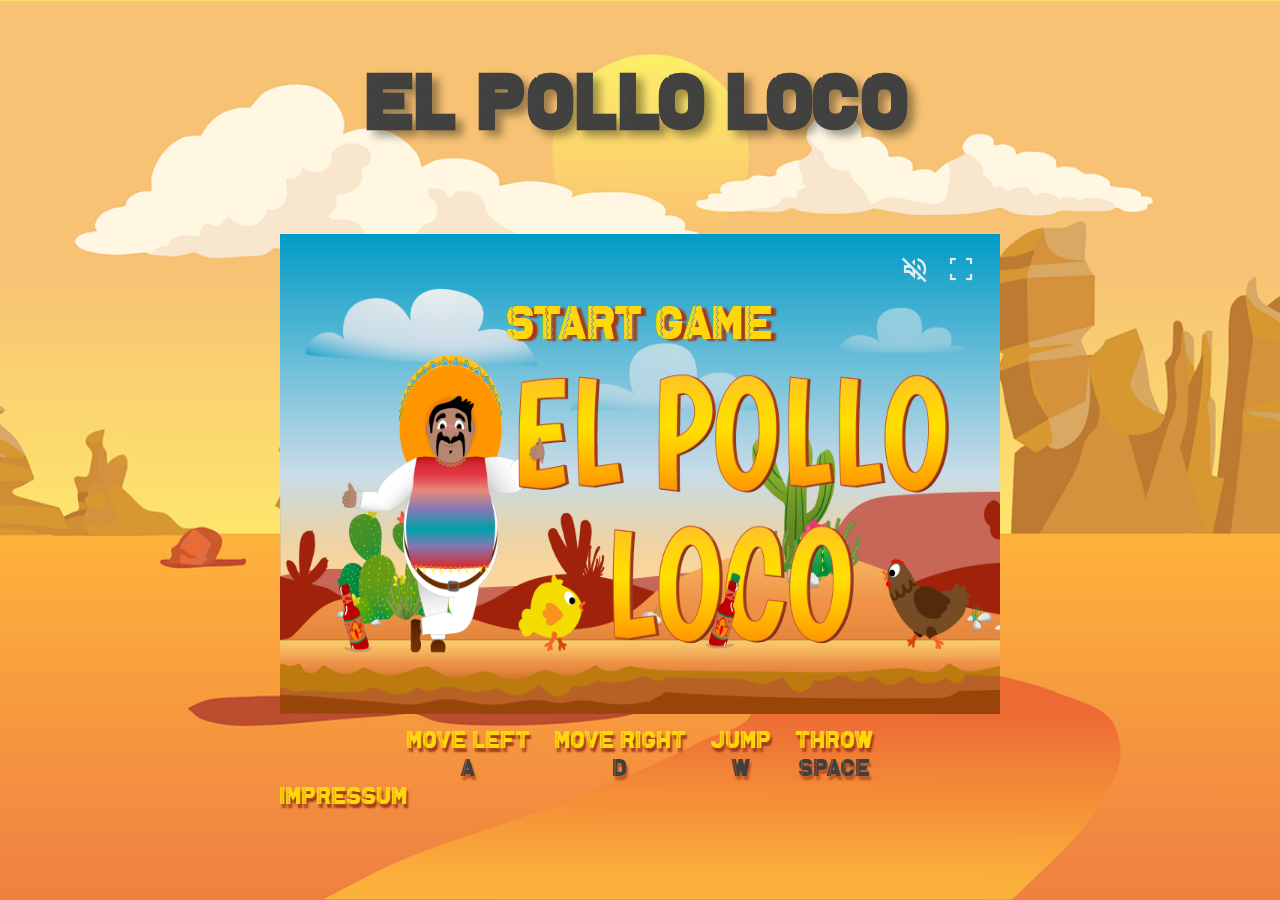
<file: index.html>
<!DOCTYPE html>
<html translate="no">

<head>
    <meta charset="UTF-8">
    <meta name="viewport" content="width=device-width, initial-scale=1.0">
    <link rel="stylesheet" href="css/style.css">
    <title>El Pollo Loco</title>
    <link rel="icon" type="image/png" sizes="16x16" href="img/11_icons/favicon.ico">
    <script src="js/intervalStop.js"></script>
    <script src="models/drawable-object.class.js"></script>
    <script src="models/movable-object.class.js"></script>
    <script src="models/chicken.class.js"></script>
    <script src="models/coin.class.js"></script>
    <script src="models/salsaBottle.class.js"></script>
    <script src="models/small-Chicken.class.js"></script>
    <script src="models/character.class.js"></script>
    <script src="models/cloud.class.js"></script>
    <script src="models/status-heal-bar.class.js"></script>
    <script src="models/status-coin-bar.class.js"></script>
    <script src="models/status-bottle-bar.class.js"></script>
    <script src="models/status-boss-bar.class.js"></script>
    <script src="models/world.class.js"></script>
    <script src="models/background-object.class.js"></script>
    <script src="models/keyboard.class.js"></script>
    <script src="models/level.class.js"></script>
    <script src="models/throwable-object.class.js"></script>
    <script src="models/endboss.class.js"></script>
    <script src="levels/level1.js"></script>
    <script src="js/game.js"></script>

</head>

<body onload="backgrundMusik()">

    <h1>El Pollo Loco</h1>

    <div id="fullscreen">
        <canvas id="canvas" class="d-none canvas-Responsive" width="720px" height="480px"></canvas>
        <div id="overlayObject" class="overlayObject">
            <div id="muteValume" onclick="toggleMute()">
                <img id="volumeOff" class="overlayObjectIcon" src="img/11_icons/volume_off.png" alt="Volume Off">
                <img id="volumeOn" class="overlayObjectIcon d-none" src="img/11_icons/volume_up.png" alt="Volume Up">
            </div>
            <img class="overlayObjectIcon" onclick="fullscreen()" src="img/11_icons/fullscreen.png" alt="Fullscreen">
        </div>
        <div id="victory" class="d-none">
            <span class="restartButton" onclick="restartGameByVitctory()">Restart</span>
            <span class="finishGame" onclick="functionfinishGameByVitctory()">Finish Game</span>
        </div>
        <div id="lost" class="d-none">
            <span class="restartButton" onclick="restartGameByGameOver()">Restart</span>
            <span class="finishGame" onclick="finishGameByGameOver()">Finish Game</span>
        </div>
        <div id="startPage" class="startPage" onclick="startGame()">
            <div class="startButton">Start Game</div>
        </div>

        <div id="helpBox" class="helpBox">
            <div id="touchLeft-helpBox" class="keyContener">
                <span class="keyDescription">Move Left</span>
                <span class="key">A</span>
            </div>
            <div id="touchRight-helpBox" class="keyContener">
                <span class="keyDescription">Move Right</span>
                <span class="key">D</span>
            </div>
            <div id="touchJump-helpBox" class="keyContener">
                <span class="keyDescription">Jump</span>
                <span class="key">W</span>
            </div>
            <div id="touchThrow-helpBox" class="keyContener">
                <span class="keyDescription">Throw</span>
                <span class="key">Space</span>
            </div>
        </div>

        <a id="impressum" class="keyDescription" href="/html/impressum.html">Impressum</a>

        <div id="mobile-Touch-Button" class="d-none">
            <div class="mobile-Touch-split">
                <img id="touchLeft" class="mobile-Touch-Button-Move" src="img/11_icons/arrow_back.png" alt="Move Back">
                <img id="touchRight" class="mobile-Touch-Button-Move" src="img/11_icons/arrow_forward.png" alt="Move Forward">
            </div>
            <div class="mobile-Touch-split">
                <img id="touchJump" class="mobile-Touch-Button-Move" src="img/11_icons/arrow_upward.png" alt="Jump">
                <p id="touchThrow" class="mobile-Touch-Button-space">THROW</p>
            </div>
        </div>
    </div>

    <div class="turnYourPhone">
        <p class="keyDescription">Turn your phone</p>
    </div>

</body>

</html>
</file>
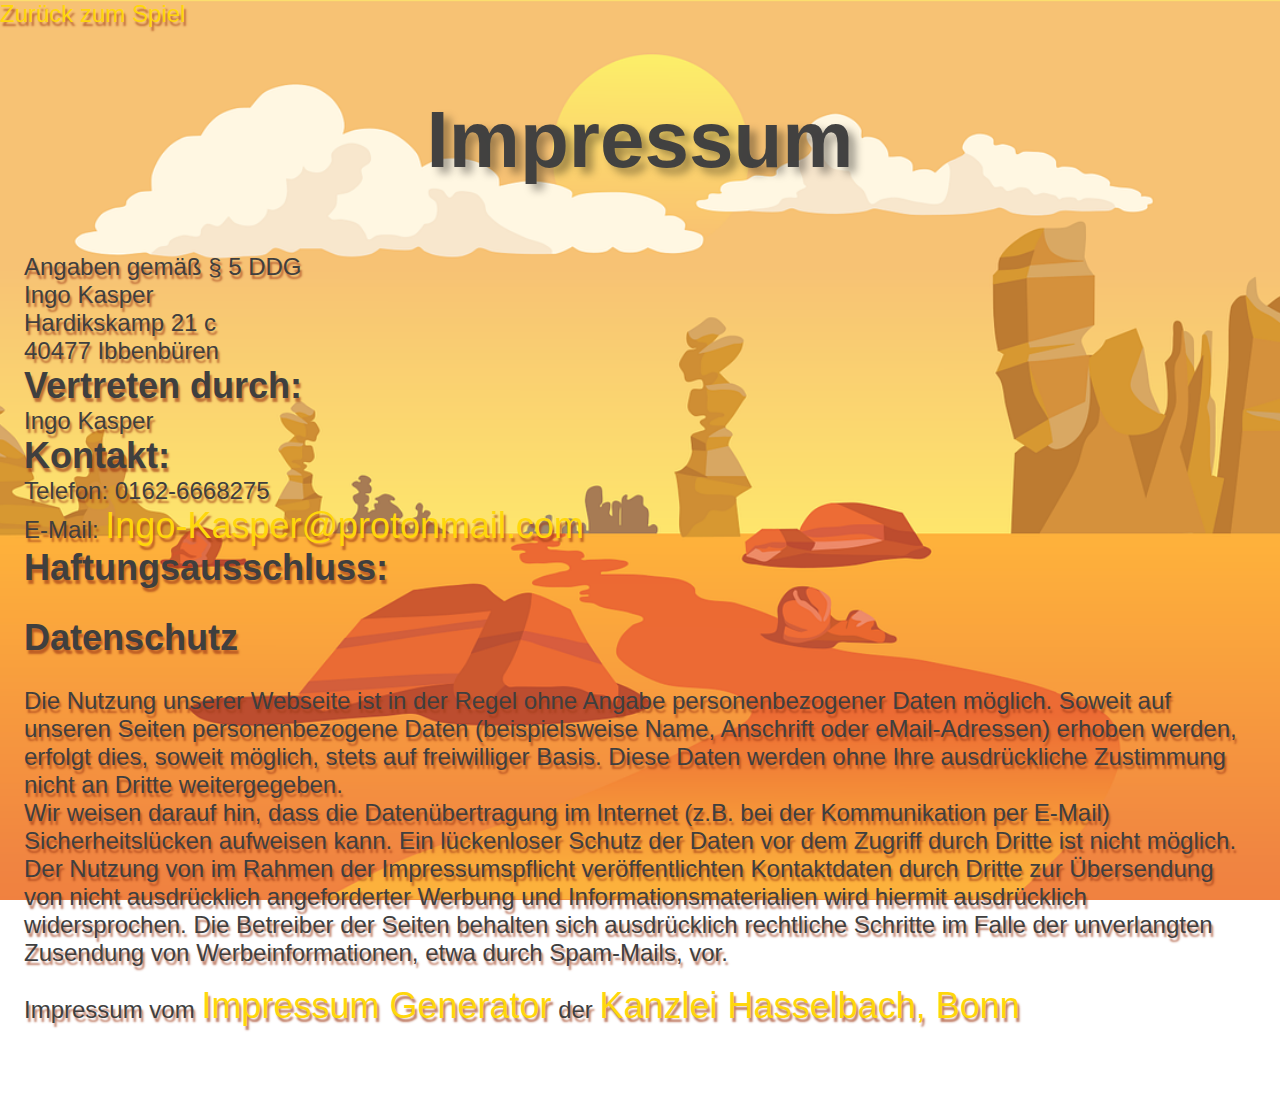
<file: html/impressum.html>
<!DOCTYPE html>
<html lang="de">
<head>
    <meta charset="UTF-8">
    <meta name="viewport" content="width=device-width, initial-scale=1.0">
    <title>Impressum</title>
    <link rel="stylesheet" href="../css/impressum.css">
</head>
<body>
    <a href="../index.html">Zurück zum Spiel</a>
    <div class='impressum'>
        <h2>Impressum</h2>
        <p>Angaben gemäß § 5 DDG</p>
        <p>Ingo Kasper <br> 
        Hardikskamp 21 c<br> 
        40477 Ibbenbüren <br></p>
        <p><strong>Vertreten durch: </strong><br>
        Ingo Kasper<br></p>
        <p><strong>Kontakt:</strong><br>
        Telefon: 0162-6668275<br>
        E-Mail:
         <a href='mailto:Ingo-Kasper@protonmail.com'>Ingo-Kasper@protonmail.com</a></br></p>
         <p><strong>Haftungsausschluss: </strong><br><br><strong>Datenschutz</strong><br><br>
        Die Nutzung unserer Webseite ist in der Regel ohne Angabe personenbezogener Daten möglich. Soweit auf unseren Seiten personenbezogene Daten (beispielsweise Name, Anschrift oder eMail-Adressen) erhoben werden, erfolgt dies, soweit möglich, stets auf freiwilliger Basis. Diese Daten werden ohne Ihre ausdrückliche Zustimmung nicht an Dritte weitergegeben. <br>
        Wir weisen darauf hin, dass die Datenübertragung im Internet (z.B. bei der Kommunikation per E-Mail) Sicherheitslücken aufweisen kann. Ein lückenloser Schutz der Daten vor dem Zugriff durch Dritte ist nicht möglich. <br>
        Der Nutzung von im Rahmen der Impressumspflicht veröffentlichten Kontaktdaten durch Dritte zur Übersendung von nicht ausdrücklich angeforderter Werbung und Informationsmaterialien wird hiermit ausdrücklich widersprochen. Die Betreiber der Seiten behalten sich ausdrücklich rechtliche Schritte im Falle der unverlangten Zusendung von Werbeinformationen, etwa durch Spam-Mails, vor.<br>
        </p><br> 
        <span>Impressum vom <a href="https://www.impressum-generator.de">Impressum Generator</a> der <a href="https://www.kanzlei-hasselbach.de/standorte/bonn/" rel="nofollow">Kanzlei Hasselbach, Bonn</a><span>
    </div>
</body>
</html>
</file>
<file: css/style.css>
body {
  margin: 0;
  display: flex;
  flex-direction: column;
  align-items: center;
  background-image: url("../img/10_bodySyle/desert-day.png");
  background-size: cover;
  background-position: center center;
  background-repeat: no-repeat;
  background-attachment: fixed;
  font-family: "ambystomaMexicanum", Arial, Helvetica, sans-serif;
}

canvas {
  width: 100%;
  height: 100%;
  margin-top: 30px;
}

h1 {
  font-size: 5em;
  color: hwb(0 25% 75% / 0.99);
  text-align: center;
  text-shadow: 7px 6px 9px #0000005e;
}

.d-none {
  display: none;
}

.startPage {
  width: 720px;
  height: 480px;
  background: url(../img/9_intro_outro_screens/start/startscreen_1.png)
    no-repeat 0 0 / 100% 100%;
}

.startPageFullScreen {
  width: 100%;
  height: 100%;
  background: url(../img/9_intro_outro_screens/start/startscreen_1.png)
    no-repeat 0 0 / 100% 100%;
}

.victoryPage {
  width: 100vw;
  height: 100vh;
  background: url(../img/9_intro_outro_screens/win/win_2.png);
  background-color: #000000a0;
  background-size: contain;
  background-repeat: no-repeat;
  background-position: center;
  position: absolute;
  top: 0;
  left: 0;
  display: flex;
  justify-content: space-around;
}

.lostPage {
  width: 100vw;
  height: 100vh;
  background: url(../img/9_intro_outro_screens/game_over/game_over-test1.png);
  background-color: #000000a0;
  background-size: contain;
  background-repeat: no-repeat;
  background-position: center;
  position: absolute;
  top: 0;
  left: 0;
  display: flex;
  justify-content: space-around;
}

.startButton {
  font-size: 3em;
  padding-top: 60px;
  color: #ffd70b;
  text-shadow: 5px 2px 2px #9f3b18;
  display: flex;
  justify-content: center;
  cursor: pointer;
}

.restartButton {
  font-size: 3em;
  padding-top: 70px;
  color: #ffd70b;
  text-shadow: 5px 2px 2px #9f3b18;
  cursor: pointer;
}

.finishGame {
  font-size: 3em;
  padding-top: 70px;
  color: #ffd70b;
  text-shadow: 5px 2px 2px #9f3b18;
  cursor: pointer;
}
.helpBox {
  display: flex;
  justify-content: center;
  margin-top: 12px;
}

.key {
  font-size: 1.5em;
  color: #3f3f3f;
  text-shadow: 2px 4px 2px #9f3b18a8;
}

.keyDescription {
  font-size: 1.5em;
  color: #ffd70b;
  text-shadow: 2px 4px 2px #9f3b18;
  text-decoration: none;
}

.overlayObject {
  position: relative;
  left: 620px;
  top: 54px;
  display: flex;
  gap: 16px;
  width: 76px;
}

.overlayObjectIcon {
  height: 30px;
  width: 30px;
}

.overlayObjectIcon:hover {
  cursor: pointer;
}

.overlayObjectPlay {
  position: relative;
  left: 620px;
  top: -430px;
  display: flex;
  gap: 16px;
  width: 76px;
}

.overlayObjectFullscreen {
  position: absolute;
  right: 4vw;
  top: 10vh;
  display: flex;
  gap: 16px;
  width: 76px;
}

.overlayObjectFullscreenStart {
  position: relative;
  left: 86vw;
  top: 10vh;
  display: flex;
  gap: 16px;
  width: 76px;
}

.keyContener {
  display: flex;
  flex-direction: column;
  align-items: center;
  margin: 0 12px 0 12px;
}

.mobile-Touch-Button {
  display: none;
  padding: 0 32px 0 32px;
  justify-content: space-between;
  margin-top: -60px;
}

.mobile-Touch-Button-Fullscreen {
  display: flex;
  padding: 0 32px 0 32px;
  justify-content: space-between;
  margin-top: -160px;
}

.mobile-Touch-Button-Move {
  height: 40px;
}

.mobile-Touch-Button-Move:hover {
  cursor: pointer;
}

.mobile-Touch-Button-space {
  color: white;
  border: 2px solid white;
  border-radius: 4px;
  padding: 4px 6px 4px 6px;
}

.mobile-Touch-Button-space:hover {
  cursor: pointer;
}

.mobile-Touch-split {
  display: flex;
  align-items: center;
}

.turnYourPhone {
  z-index: 2;
  position: absolute;
  top: 0;
  left: 0;
  right: 0;
  bottom: 0;
  background-color: rgba(0, 0, 0, 0.8);
  display: none;
}

@font-face {
  font-family: "ambystomaMexicanum";
  src: url("../fonts/ambystomaMexicanum-VR7V.ttf") format("truetype");
}

@media (max-height: 810px) {
  h1 {
    display: none;
  }
}

@media (max-width: 720px) {
  .startPage,
  .canvas-Responsive {
    width: 576px;
    height: 384px;
  }
  .overlayObject {
    left: 480px;
  }
  .overlayObjectPlay {
    top: -350px;
    left: 478px;
  }
  .startButton {
    font-size: 2.2em;
    padding-top: 30px;
  }
}

@media (max-height: 610px) {
  .helpBox {
    display: none;
  }
  .mobile-Touch-Button {
    display: flex;
    flex-direction: row;
    align-items: center;
    height: 0;
  }
  .mobile-Touch-Button-Fullscreen {
    margin-top: -80px;
  }
}

@media (max-width: 580px) or (max-height: 580px) {
  h1 {
    font-size: 3em;
  }
  .startPage,
  .canvas-Responsive {
    width: 432px;
    height: 288px;
  }
  .overlayObject {
    top: 50px;
    left: 345px;
  }
  .overlayObjectPlay {
    top: -262px;
    left: 345px;
  }
  .keyDescription {
    font-size: 1.2em;
  }
  .key {
    font-size: 1.2em;
  }
  .startButton {
    font-size: 1.8em;
    padding-top: 15px;
  }
  .restartButton {
    font-size: 2em;
  }
  .finishGame {
    font-size: 2em;
  }
}

@media (max-width: 500px) {
  .turnYourPhone {
    display: flex;
    align-items: center;
    justify-content: center;
  }
}

@media (max-width: 450px) {
  .overlayObject {
    left: 200px;
  }
  .startPage,
  .canvas-Responsive {
    width: 288px;
    height: 192px;
  }
  .canvas-Fullscreen {
    width: 288px;
    height: 192px;
  }
  .keyDescription {
    font-size: 1em;
  }
  .key {
    font-size: 1em;
  }
  .keyContener {
    margin: 0 4px 0 4px;
  }
  .overlayObjectPlay {
    top: -150px;
    left: 200px;
  }
}
</file>
<file: css/impressum.css>
body {
    margin: 0 auto;
    max-width: 1980px;
    display: flex;
    flex-direction: column;
    background-image: url("../img/10_bodySyle/desert-day.png");
    background-size: cover;
    background-position: center center;
    background-repeat: no-repeat;
    background-attachment: fixed;
    font-family: "ambystomaMexicanum", Arial, Helvetica, sans-serif;
}

h2 {
    font-size: 5em;
    color: hwb(0 25% 75% / 0.99);
    text-align: center;
    text-shadow: 7px 6px 9px #0000005e;
}

p {
    font-size: 1.5em;
    color: #3f3f3f;
    text-shadow: 2px 4px 2px #9f3b18a8;
    margin: 0 24px 0 24px;
}

strong {
    font-size: 1.5em;
    color: #3f3f3f;
    text-shadow: 2px 4px 2px #9f3b18a8;
}

a {
    font-size: 1.5em;
    color: #ffd70b;
    text-shadow: 2px 4px 2px #9f3b18a8;
    text-decoration: none;
}

span {
    font-size: 1.5em;
    color: #3f3f3f;
    text-shadow: 2px 4px 2px #9f3b18a8;
    margin: 0 24px 0 24px;
    height: 2em;
    display: block;
}
</file>
